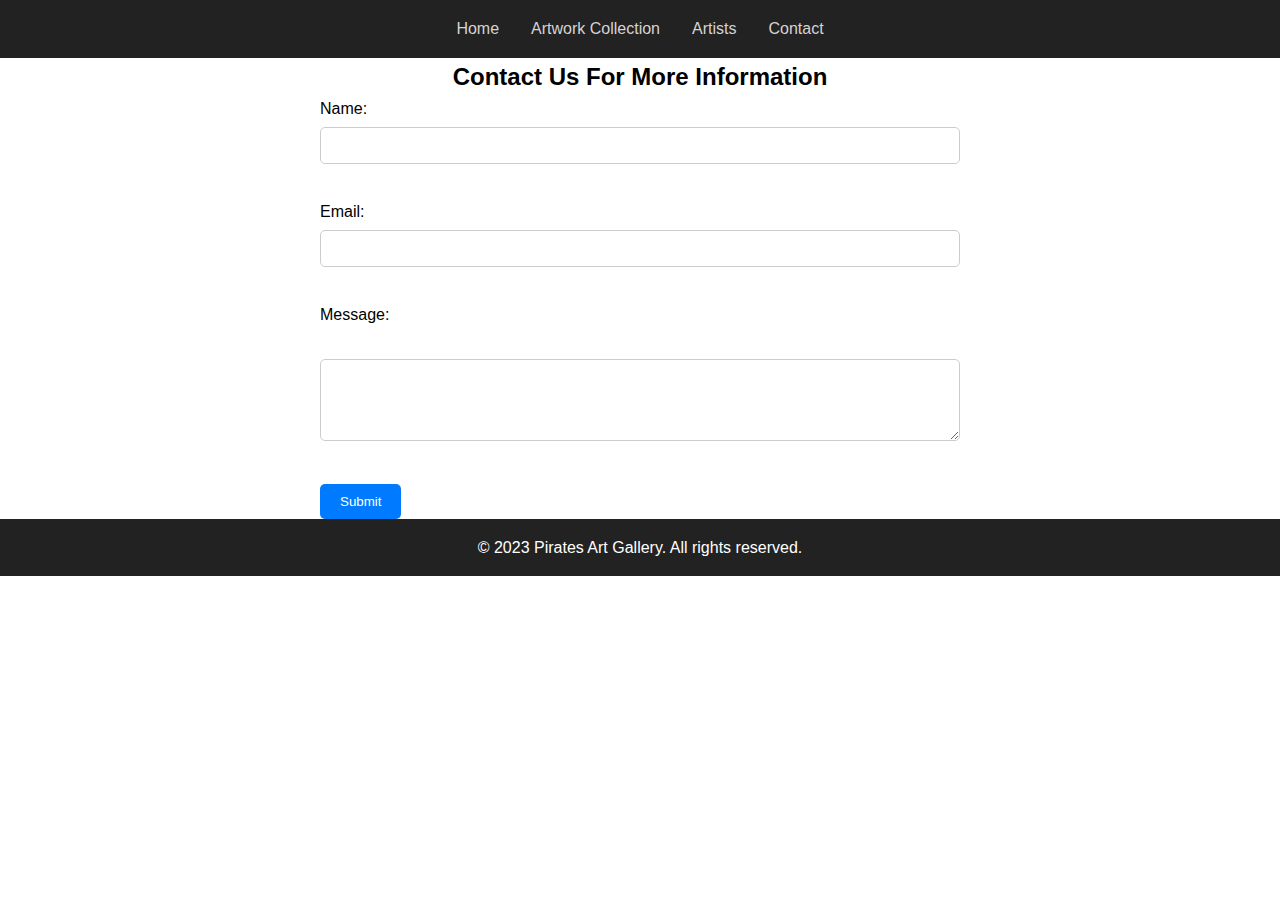
<file: contacts.html>
<!DOCTYPE html>
<html lang="en">

<head>
    <meta charset="UTF-8">
    <meta name="viewport" content="width=device-width, initial-scale=1.0">
    <title>Artwork Collection</title>
    <link rel="stylesheet" href="styles.css">
</head>

<body>
    <header>
        <nav>
            <a href="index.html">Home</a>
            <a href="collection.html">Artwork Collection</a>
            <a href="artwork1.html">Artists</a>
            <a href="contacts.html">Contact</a>
        </nav>
    </header>
    <main>
        <h2>Contact Us For More Information</h2>
    <form id="contactForm" onsubmit="return validateForm()">
        <label for="name">Name:</label>
        <input type="text" id="name" name="name" required><br><br>
        
        <label for="email">Email:</label>
        <input type="email" id="email" name="email" required><br><br>
        
        <label for="message">Message:</label><br>
        <textarea id="message" name="message" rows="4" cols="50" required></textarea><br><br>
        
        <input type="submit" value="Submit">
    </form>

    <p id="successMessage" style="display:none;">Message sent successfully!</p>
    </main>
    <footer>
        <p>&copy; 2023 Pirates Art Gallery. All rights reserved.</p>
    </footer>
    <script src="script.js"></script>
</body>

</html>
</file>
<file: styles.css>
* {
  margin: 0;
  padding: 0;
  box-sizing: border-box;
}


body {
  font-family: Arial, sans-serif;
  line-height: 1.6;
}

.container {
  max-width: 1200px;
  margin: 0 auto;
  padding: 0 1rem;
}
header {
    background-color: #222;
    padding: 1rem 0;
  }
  
  nav {
    display: flex;
    justify-content: center;
    align-items: center;
  }
  
  nav a {
    color: #d6d3d3;
    text-decoration: none;
    margin: 0 1rem;
  }
  
  nav a:hover {
    color: #f1c40f;
  }
  
  
  .featured-artworks {
      padding: 2rem;
  }
  
  .artwork-grid {
      display: grid;
      grid-template-columns: repeat(auto-fit, minmax(300px, 1fr));
      gap: 1rem;
  }
  
  .artwork {
      display: flex;
      align-items: center;
      justify-content: center;
      background-color: #f1f1f1;
      padding: 1rem;
      overflow: hidden;
  }
  
  .artwork img {
      width: 100%;
      height: auto;
      object-fit: cover;
  }
  footer {
    background-color: #222;
    padding: 1rem 0;
    text-align: center;
    color: #fff;
  }
  .gallery-container {
    display: grid;
    grid-template-columns: repeat(auto-fit, minmax(250px, 1fr));
    gap: 1rem;
    padding: 2rem;
    max-width: 1200px;
    margin: 0 auto;
}

.artwork img {
    width: 100%;
    height: auto;
}
.artwork-page {
  display: flex;
  flex-wrap: wrap;
  align-items: center;
  justify-content: center;
  gap: 2rem;
  padding: 2rem;
  max-width: 1200px;
  margin: 0 auto;
}

.artwork-page img {
  width: 100%;
  max-width: 600px;
  height: auto;
  object-fit: cover;
  border-radius: 5px;
  box-shadow: 0 4px 6px rgba(0, 0, 0, 0.1);
}

.artwork-info {
  max-width: 600px;
}

.artwork-info h2 {
  font-size: 2rem;
  margin-bottom: 1rem;
}

.artwork-info p {
  font-size: 1.2rem;
  margin-bottom: 0.5rem;
}
.artist-profile {
  display: flex;
  flex-wrap: wrap;
  justify-content: space-between;
  gap: 2rem;
  padding: 2rem;
  max-width: 1200px;
  margin: 0 auto;
}

.artist-info {
  max-width: 600px;
}

.artist-info h2 {
  font-size: 2rem;
  margin-bottom: 1rem;
}

.artist-info p {
  font-size: 1.2rem;
  margin-bottom: 0.5rem;
}

.artist-info img {
  width: 100%;
  max-width: 300px;
  height: auto;
  object-fit: cover;
  border-radius: 5px;
  box-shadow: 0 4px 6px rgba(0, 0, 0, 0.1);
}

.contact-form {
  max-width: 600px;
}

.contact-form h2 {
  font-size: 2rem;
  margin-bottom: 1rem;
}

.contact-form input,
.contact-form textarea {
  width: 100%;
  padding: 0.5rem;
  margin-bottom: 1rem;
  border: 1px solid #ccc;
  border-radius: 5px;
}

.contact-form textarea {
min-height: 150px;
resize: vertical;
}

.contact-form button {
display: inline-block;
background-color: #f1c40f;
color: #222;
padding: 0.5rem 1rem;
font-size: 1.2rem;
border: none;
border-radius: 5px;
cursor: pointer;
text-decoration: none;
}

.contact-form button:hover {
background-color: #f39c12;
color: #fff;
}
@media (max-width: 768px) {
  .artist-profile {
    flex-direction: column;
  }
}

h2 {
  text-align: center;
}

form {
  width: 50%;
  margin: 0 auto;
}

label {
  display: block;
  margin-bottom: 5px;
}

input[type="text"],
input[type="email"],
textarea {
  width: 100%;
  padding: 10px;
  margin-bottom: 10px;
  border: 1px solid #ccc;
  border-radius: 5px;
}

input[type="submit"] {
  background-color: #007BFF;
  color: white;
  padding: 10px 20px;
  border: none;
  border-radius: 5px;
  cursor: pointer;
}

input[type="submit"]:hover {
  background-color: #0056b3;
}
</file>
